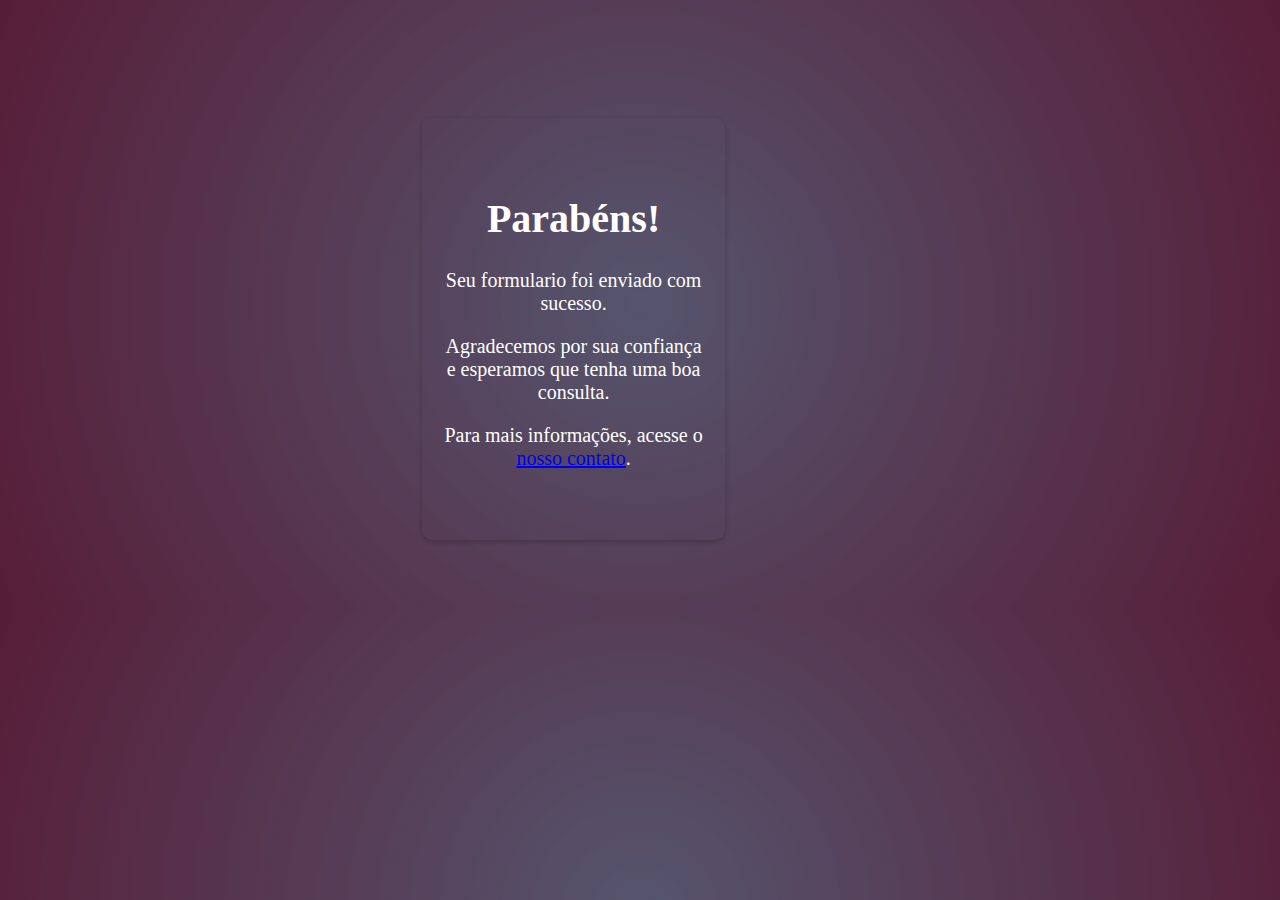
<file: Enviado.html>
<!DOCTYPE html>
<html lang="en">
<head>
    <meta charset="UTF-8">
    <meta name="viewport" content="width=device-width, initial-scale=1.0">
    <title>Sucesso</title>
    <link rel="stylesheet" href="style.css">
</head>
<body>
    <main>
        <section>

            <h1>Parabéns!</h1>
            <p>Seu formulario foi enviado com sucesso.</p>
            <p>Agradecemos por sua confiança e esperamos que tenha uma boa consulta.</p>
            <p>Para mais informações, acesse o <a href="https://snneidproz.github.io/Prozinho/#Sobre">nosso contato</a>.</p>
        </section>
            
    </main>
    
</body>
</html>
</file>
<file: style.css>
body {
    background-image: radial-gradient(circle, rgba(69, 68, 95, 0.91), #571d38);
    
}
div.introducao{
    display: flex;
    justify-content: center;
    align-items: center;
    flex-direction: column;
    color: white;
    font-size: 20px;
    margin-top: 38px;
    margin-bottom: 10px;
    transition: margin-top 0.2s ease-in-out;
    cursor: pointer;
    width: 70%;
    height: calc(80¢vdh);
    border: 5px solid transparent;
    border-radius: 10px;
    margin: 0 auto;
    box-shadow: 0px 2px 5px rgba(0, 0, 0, 0.2);
    transition: box-shadow 0.2s ease-in-out;
    overflow: hidden;
    position: relative;
    z-index: 1;
    margin-top: 38px;
    padding: 20px 20px 20px 20px;
}

img {
    width: 100%;
    height: 25px;  
    object-fit: cover; 
    transition: width 0.2s ease-in-out; 
}

main {
    padding: 60px;
    display: flex;  
    flex-wrap: wrap;  
    gap: 10px;
    width: calc(100%/3);
    align-items: center;
    justify-content: center;
    flex-direction: row;
    text-align: center;
}

main section {
    height: calc(120vdh - 200px);
    width: calc(90% / 3);
    padding: 50px 20px;
    margin-top: 50px;
    background-color: transparent;
    border-radius: 10px;
    box-shadow: 0px 2px 5px rgba(0, 0, 0, 0.2);
    transition: background-color 0.2s ease-in-out;
    overflow: hidden;
    position: relative;
  
    font-size: 20px;
    color: white;
    box-sizing: border-box;
    z-index: 0;
    overflow-y: auto;
    overflow-x: hidden;
    transition: padding-bottom 0.2s ease-in-out;
    padding-top: 50px;
}
ul {
    display: flex;
    background-color: #14030b;
    justify-content: space-around;
    align-items: center;
    list-style-type: none;
    padding: 0px 0px 0px 0px;
    height: 40px;
    border-radius: 0 10px;
    box-shadow: 0px 2px 5px rgba(0, 0, 0, 0.2);
    transition: background-color 0.2s ease-in-out;
    cursor: pointer;
    box-sizing: border-box;
    overflow:hidden;
    position: fixed;
    top: 0;
    width: 100%;    
    z-index: 100;
    margin: 0;
}
main {
    display: flex;
    flex-wrap: wrap;
    gap: 10px;
    width: 80%;
    align-items: center;
}

nav a {
    color: white;
    text-decoration: none;
}
ul li {
    position: relative;
    padding: 0px 10px;
    margin: 0px;
    font-size: 20px;
    color: white;
    text-decoration: none;
    font-style : italic;
}

ul li:hover {
    background-color: rgba(95, 83, 68, 0.8);
}

ul li:hover::after {
    
    position: absolute;
    top: 0;
    left: 0;
    width: 100%;
    height: 100%;
    background-color: rgba(95, 83, 68, 0.5);
    transition: background-color 0.2s ease-in-out;
}

ul li:hover::before {
   
    position: absolute;
    top: 0;
    right: 0;
    width: 100%;
    height: 100%;
    background-color: rgba(160, 224, 221, 0.5);
    transition: background-color 0.2s ease-in-out;
}

ul li:hover::after, ul li:hover::before {
    background-color: transparent;
}

ul li:hover:before {
    background-color: transparent;
}
.formulario {
    display: box;
    background: #fff;
    padding: 20px 30px;
    border-radius: 8px;
    box-shadow: 0 4px 6px rgba(0, 0, 0, 0.1);
    width: 100%;
    max-width: 70%;
    margin: 0 auto;
    box-sizing: border-box;
    transition: box-shadow 0.2s ease-in-out;
    margin-top: 18px;
}
  
label {
    display: block;
    margin-bottom: 8px;
    font-weight: bold;
    color: #555;
}
  
input, select, textarea {
    width: 100%;
    padding: 10px;
    margin-bottom: 15px;
    border: 1px solid #ccc;
    border-radius: 5px;
    font-size: 14px;
}
  
textarea {
    resize: none;
}
  
.buttons {
    display: flex;
    justify-content: space-between;
}
  
button {
    padding: 10px 20px;
    border: none;
    border-radius: 5px;
    font-size: 14px;
    cursor: pointer;
}
 
button[type="submit"] {
    background-color: #4CAF50;
    color: white;
}
  
button[type="reset"] {
    background-color: #f44336;
    color: white;
}
  
button:hover {
    opacity: 0.9;
}

iframe {
    display: flex;
    width: 70%;
    height: calc(80¢vdh);
    border: 5px solid transparent;
    border-radius: 10px;
    margin: 0 auto;
    box-shadow: 0px 2px 5px rgba(0, 0, 0, 0.2);
    transition: box-shadow 0.2s ease-in-out;
    overflow: hidden;
    position: relative;
    z-index: 1;
    margin-top: 38px;

}
footer {
    background-color: #14030b;
    width: calc(100%vdh - 80px);
    height: auto;
    padding: 20px 20px;
    color: white;
    text-align: center;
    position: absolute bottom;
    margin-bottom: 0;
    bottom: 0;
    width: 100%;
    box-sizing: border-box;
    transition: background-color 0.2s ease-in-out;
    border-radius: 10px 0px;
    
}

df-messenger {
    --df-messenger-bot-message: #878fac;
    --df-messenger-button-titlebar-color: #7361b8;
    --df-messenger-chat-background-color: #fafafa;
    --df-messenger-font-color: white;
    --df-messenger-send-icon: #878fac;
    --df-messenger-user-message: #479b3d;
    --df-messenger-size: 500px;
}
</file>
